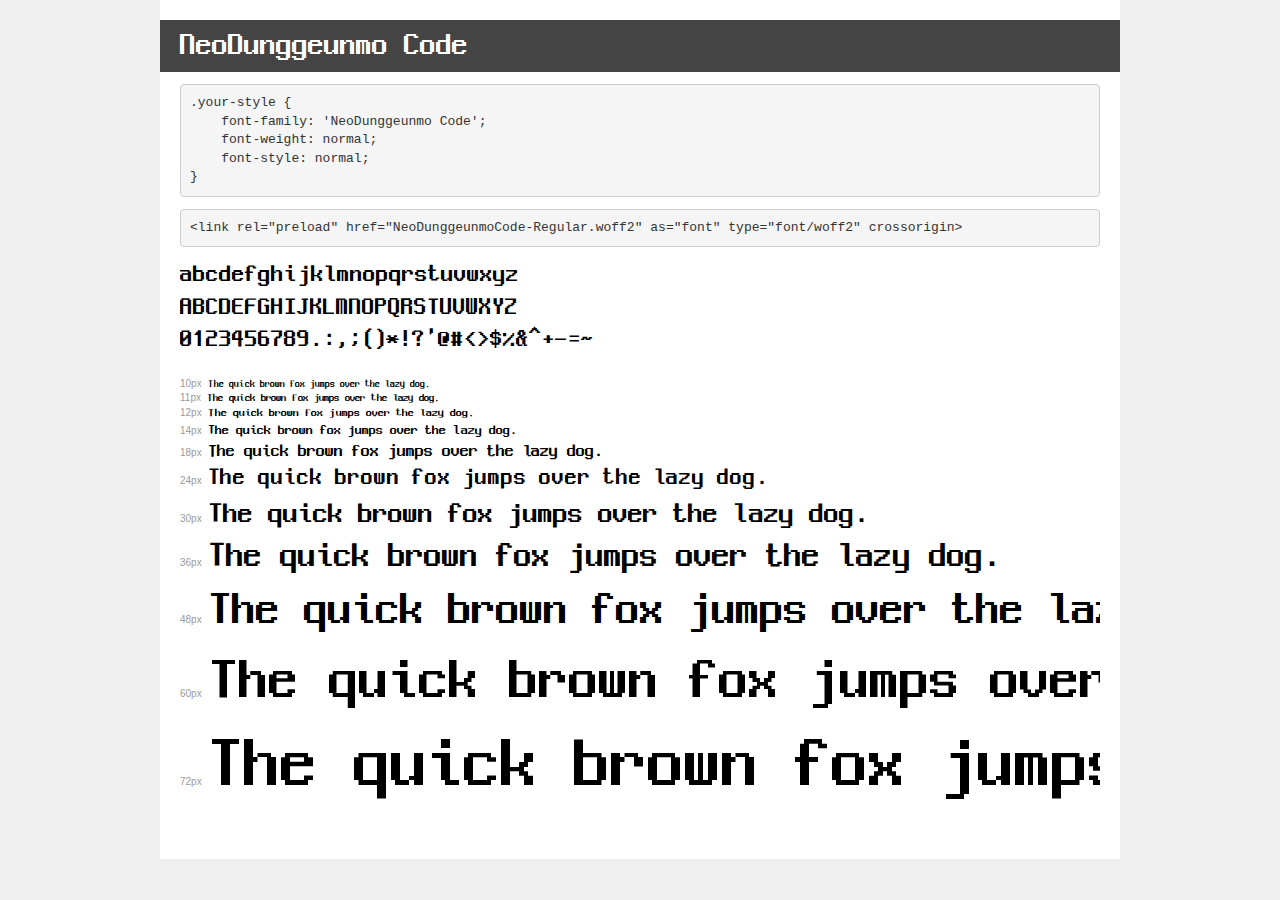
<file: 반응형웹/font/demo.html>
<!DOCTYPE html>
<html lang="en">
<head>
    <meta charset="utf-8">
    <meta http-equiv="X-UA-Compatible" content="IE=edge">
    <meta name="viewport" content="width=device-width, initial-scale=1">
    <meta name="robots" content="noindex, noarchive">
    <meta name="format-detection" content="telephone=no">
    <title>Transfonter demo</title>
    <link href="stylesheet.css" rel="stylesheet">
    <style>
        /*
        http://meyerweb.com/eric/tools/css/reset/
        v2.0 | 20110126
        License: none (public domain)
        */
        html, body, div, span, applet, object, iframe,
        h1, h2, h3, h4, h5, h6, p, blockquote, pre,
        a, abbr, acronym, address, big, cite, code,
        del, dfn, em, img, ins, kbd, q, s, samp,
        small, strike, strong, sub, sup, tt, var,
        b, u, i, center,
        dl, dt, dd, ol, ul, li,
        fieldset, form, label, legend,
        table, caption, tbody, tfoot, thead, tr, th, td,
        article, aside, canvas, details, embed,
        figure, figcaption, footer, header, hgroup,
        menu, nav, output, ruby, section, summary,
        time, mark, audio, video {
            margin: 0;
            padding: 0;
            border: 0;
            font-size: 100%;
            font: inherit;
            vertical-align: baseline;
        }
        /* HTML5 display-role reset for older browsers */
        article, aside, details, figcaption, figure,
        footer, header, hgroup, menu, nav, section {
            display: block;
        }
        body {
            line-height: 1;
        }
        ol, ul {
            list-style: none;
        }
        blockquote, q {
            quotes: none;
        }
        blockquote:before, blockquote:after,
        q:before, q:after {
            content: '';
            content: none;
        }
        table {
            border-collapse: collapse;
            border-spacing: 0;
        }
        /* demo styles */
        body {
            background: #f0f0f0;
            color: #000;
        }
        .page {
            background: #fff;
            width: 920px;
            margin: 0 auto;
            padding: 20px 20px 0 20px;
            overflow: hidden;
        }
        .font-container {
            overflow-x: auto;
            overflow-y: hidden;
            margin-bottom: 40px;
            line-height: 1.3;
            white-space: nowrap;
            padding-bottom: 5px;
        }
        h1 {
            position: relative;
            background: #444;
            font-size: 32px;
            color: #fff;
            padding: 10px 20px;
            margin: 0 -20px 12px -20px;
        }
        .letters {
            font-size: 25px;
            margin-bottom: 20px;
        }
        .s10:before {
            content: '10px';
        }
        .s11:before {
            content: '11px';
        }
        .s12:before {
            content: '12px';
        }
        .s14:before {
            content: '14px';
        }
        .s18:before {
            content: '18px';
        }
        .s24:before {
            content: '24px';
        }
        .s30:before {
            content: '30px';
        }
        .s36:before {
            content: '36px';
        }
        .s48:before {
            content: '48px';
        }
        .s60:before {
            content: '60px';
        }
        .s72:before {
            content: '72px';
        }
        .s10:before, .s11:before, .s12:before, .s14:before,
        .s18:before, .s24:before, .s30:before, .s36:before,
        .s48:before, .s60:before, .s72:before {
            font-family: Arial, sans-serif;
            font-size: 10px;
            font-weight: normal;
            font-style: normal;
            color: #999;
            padding-right: 6px;
        }
        pre {
            display: block;
            padding: 9px;
            margin: 0 0 12px;
            font-family: Monaco, Menlo, Consolas, "Courier New", monospace;
            font-size: 13px;
            line-height: 1.428571429;
            color: #333;
            font-weight: normal;
            font-style: normal;
            background-color: #f5f5f5;
            border: 1px solid #ccc;
            overflow-x: auto;
            border-radius: 4px;
        }
        /* responsive */
        @media (max-width: 959px) {
            .page {
                width: auto;
                margin: 0;
            }
        }
    </style>
</head>
<body>
<div class="page">
    <div class="demo">
        <h1 style="font-family: 'NeoDunggeunmo Code'; font-weight: normal; font-style: normal;">NeoDunggeunmo Code</h1>
        <pre title="Usage">.your-style {
    font-family: 'NeoDunggeunmo Code';
    font-weight: normal;
    font-style: normal;
}</pre>
        <pre title="Preload (optional)">
&lt;link rel=&quot;preload&quot; href=&quot;NeoDunggeunmoCode-Regular.woff2&quot; as=&quot;font&quot; type=&quot;font/woff2&quot; crossorigin&gt;</pre>
        <div class="font-container" style="font-family: 'NeoDunggeunmo Code'; font-weight: normal; font-style: normal;">
            <p class="letters">
                abcdefghijklmnopqrstuvwxyz<br>
ABCDEFGHIJKLMNOPQRSTUVWXYZ<br>
                0123456789.:,;()*!?'@#&lt;&gt;$%&^+-=~
            </p>
            <p class="s10" style="font-size: 10px;">The quick brown fox jumps over the lazy dog.</p>
            <p class="s11" style="font-size: 11px;">The quick brown fox jumps over the lazy dog.</p>
            <p class="s12" style="font-size: 12px;">The quick brown fox jumps over the lazy dog.</p>
            <p class="s14" style="font-size: 14px;">The quick brown fox jumps over the lazy dog.</p>
            <p class="s18" style="font-size: 18px;">The quick brown fox jumps over the lazy dog.</p>
            <p class="s24" style="font-size: 24px;">The quick brown fox jumps over the lazy dog.</p>
            <p class="s30" style="font-size: 30px;">The quick brown fox jumps over the lazy dog.</p>
            <p class="s36" style="font-size: 36px;">The quick brown fox jumps over the lazy dog.</p>
            <p class="s48" style="font-size: 48px;">The quick brown fox jumps over the lazy dog.</p>
            <p class="s60" style="font-size: 60px;">The quick brown fox jumps over the lazy dog.</p>
            <p class="s72" style="font-size: 72px;">The quick brown fox jumps over the lazy dog.</p>
        </div>
    </div>

</div>
</body>
</html>
</file>
<file: 반응형웹/font/stylesheet.css>
@font-face {
    font-family: 'NeoDunggeunmo Code';
    src: url('NeoDunggeunmoCode-Regular.woff2') format('woff2'),
        url('NeoDunggeunmoCode-Regular.woff') format('woff');
    font-weight: normal;
    font-style: normal;
    font-display: swap;
}
</file>
